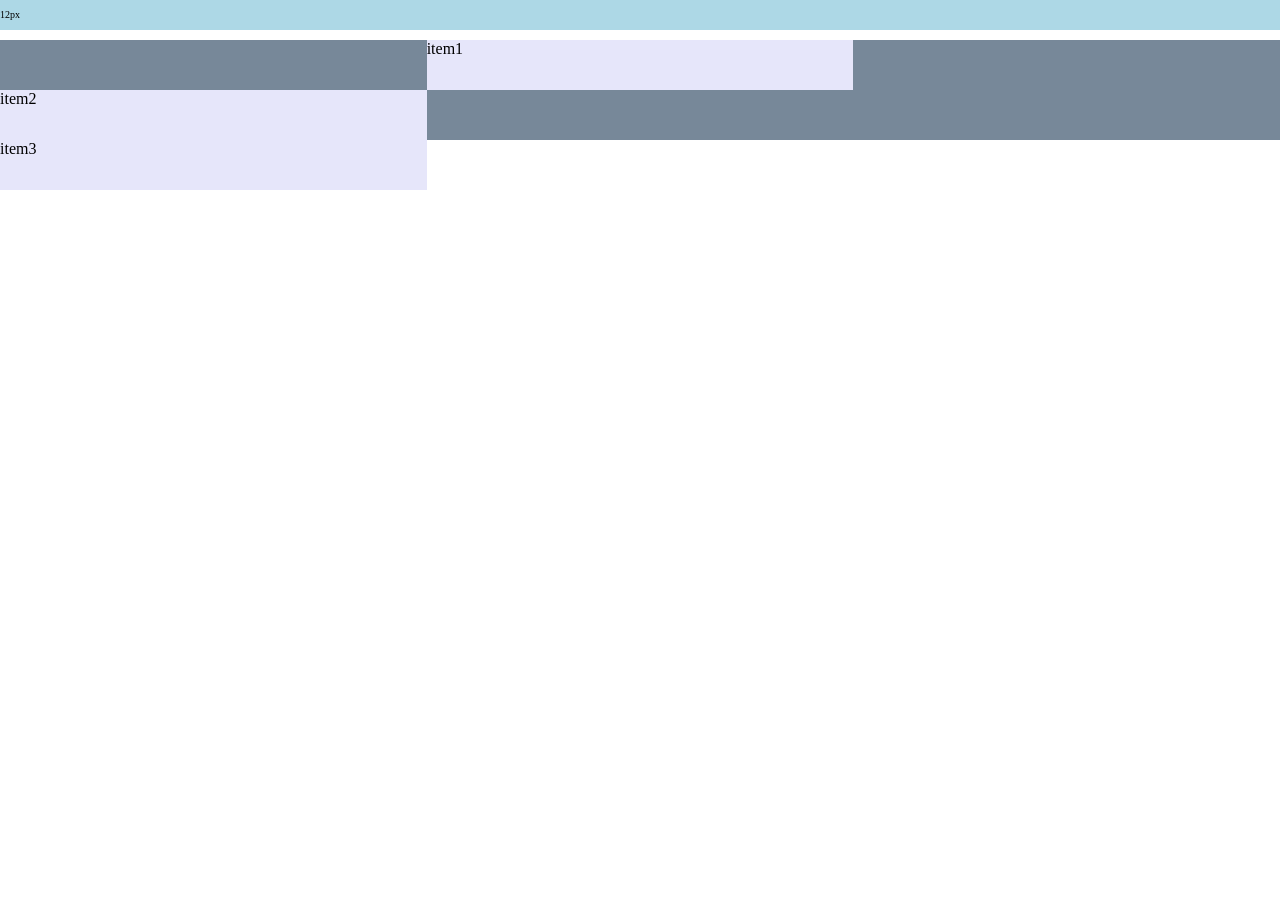
<file: index.html>
<!DOCTYPE html>
<html lang="en">

<head>
    <meta charset="UTF-8">
    <meta name="viewport" content="width=device-width, initial-scale=1.0">
    <meta http-equiv="X-UA-Compatible" content="ie=edge">
    <title>Document</title>
</head>
<style>
    * {
        margin: 0;
        padding: 0;

    }

    .center-block {
        display: block;
        margin-right: auto;
        margin-left: auto;
    }

    html {
        font-size: 625%;
    }

    .container {
        position: relative;
        width: 100%;
        height: 100px;
        margin: 10px 0;
        background: lightslategray;
        box-sizing: border-box;
        font-size: 0;
    }

    .content {
        /* display: inline-block; */
        width: 33.33333%;
        height: 50px;
        background: lavender;
        box-sizing: border-box;
        font-size: 16px;
    }

    .rem {
        /* line-height: 3rem; */
        line-height: .3rem;
        font-size: .1rem;
        background: lightblue;
    }

    .image {
        background: pink;
    }

    .center {
        position: absolute;
        margin: auto;
        top: 0;
        bottom: 0;
        left: 0;
        right: 0;
    }
</style>

<body>
    <div class="rem">
        <span>12px</span>
    </div>
    <div class="container">
        <div class="content center-block">item1</div>
        <div class="content">item2</div>
        <div class="content">item3</div>
    </div>
</body>

</html>
</file>
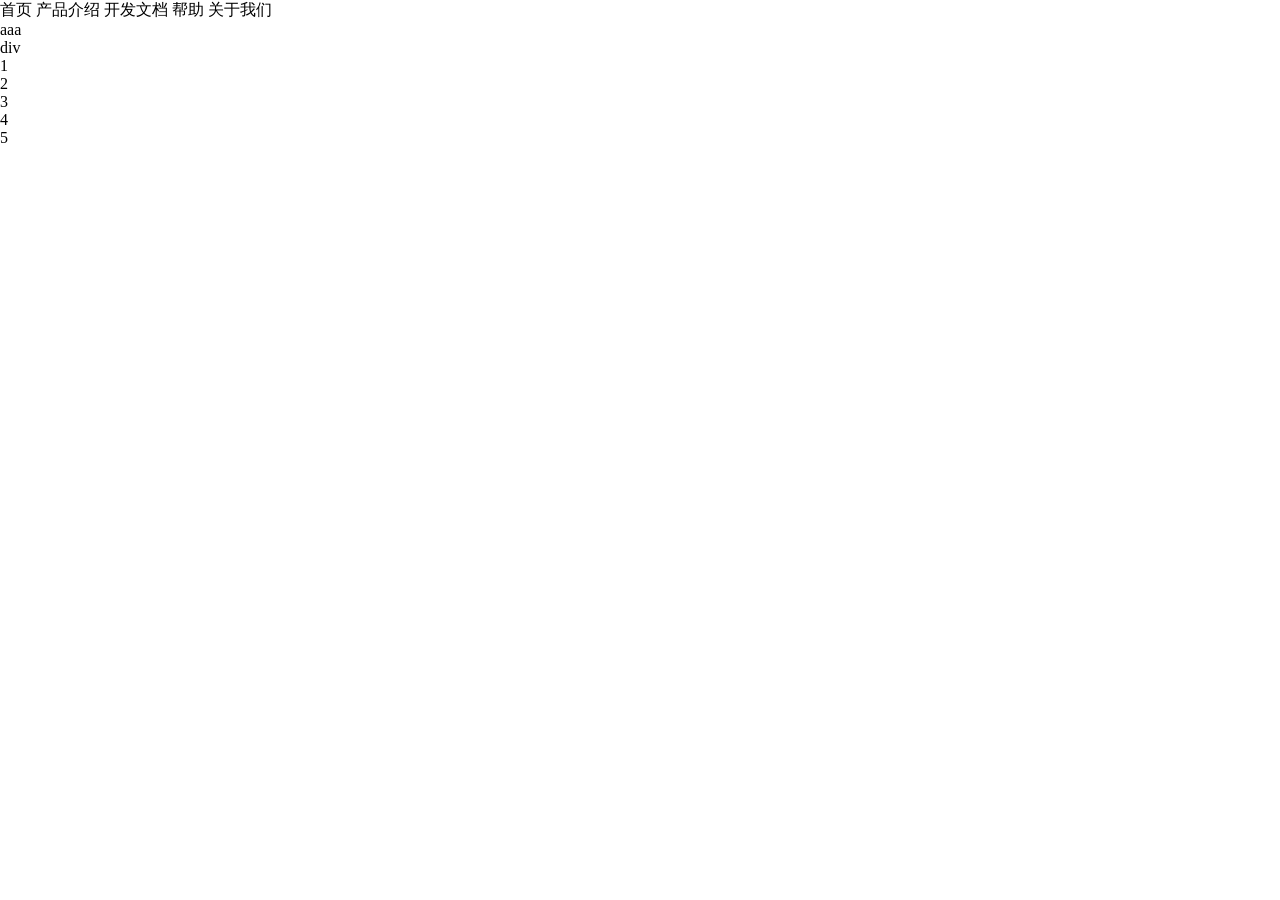
<file: 1.css选择器/index.html>
<!DOCTYPE html>
<html lang="zh">
<head>
    <meta charset="UTF-8">
    <meta name="viewport" content="width=device-width, initial-scale=1.0">
    <meta http-equiv="X-UA-Compatible" content="ie=edge">
    <title>Document</title>
    <style>
        * {
            padding:0;
            margin:0;
        }
        li {
            list-style: none; 
        }
        ul li {
            display: inline-block;
        }
        /* ul li + li {
            border-left: 1px solid #ccc;
        } */
        /* ul li ~ li{
            background: yellow;
        } */
        /* div[class|="home"]{
            width: 100px;
            height: 100px;
            background: red;
        } */
        .nth p:nth-child(1){
            color:red;
        }
    </style>
</head>
<body>
    <ul>
        <li>首页</li>
        <li>产品介绍</li>
        <li>开发文档</li>
        <li>帮助</li>
        <li>关于我们</li>
    </ul>
    <div class="home-container"></div>
    <div class="home-content"></div>
    <div class="home content">aaa</div>

    <div class="nth">
        <div>div</div>
        <p>1</p>
        <p>2</p>
        <p>3</p>
        <p>4</p>
        <p>5</p>
    </div>
</body>
</html>
</file>
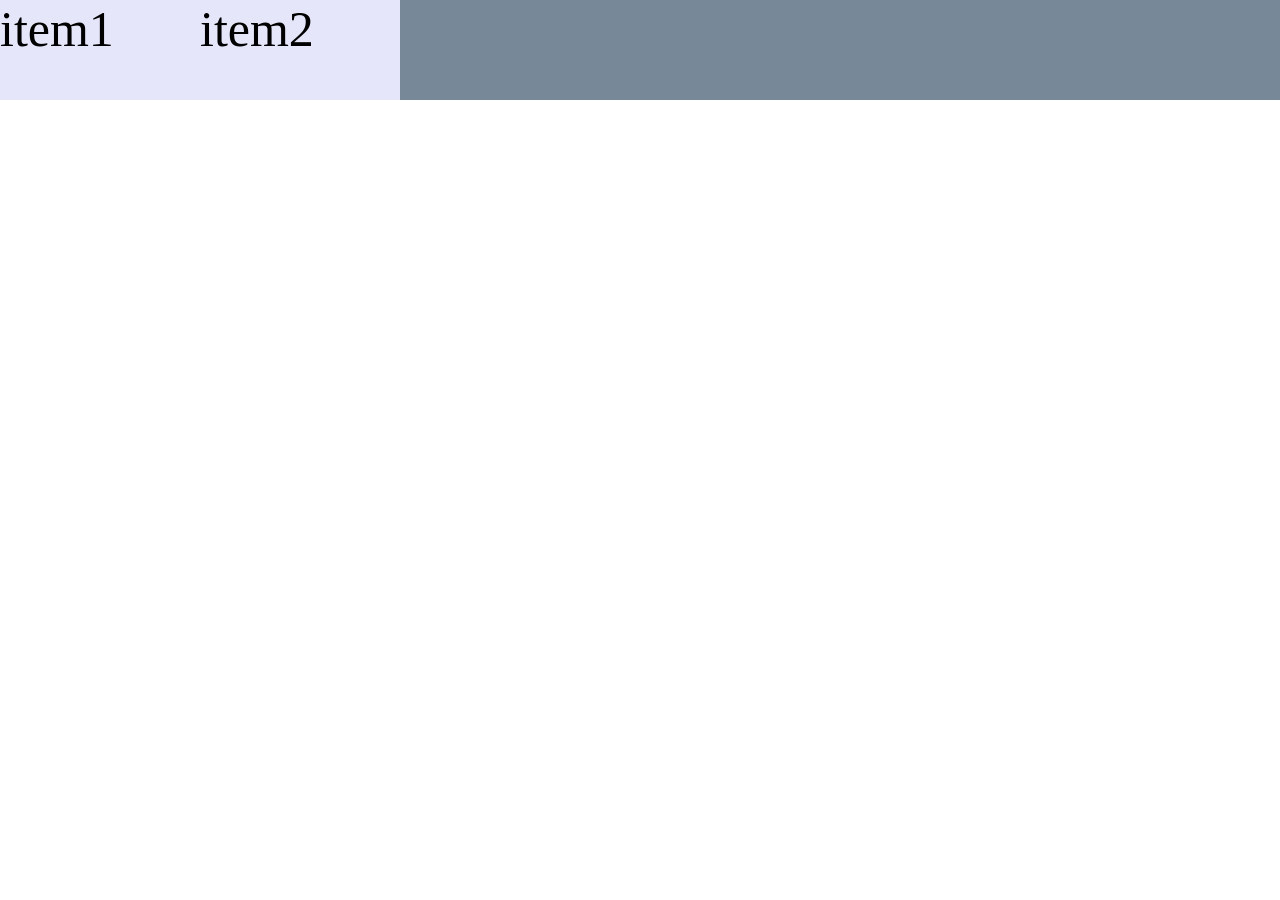
<file: 3.display/index.html>
<!DOCTYPE html>
<html lang="en">
<head>
    <meta charset="UTF-8">
    <meta name="viewport" content="width=device-width, initial-scale=1.0">
    <meta http-equiv="X-UA-Compatible" content="ie=edge">
    <title>Document</title>
</head>
<style>
    * {
        margin: 0;
        padding: 0;
        font-size: 50px;
    }
    .container {
        width: 100%;
        height: 100px;
        background: lightslategray;
    }
    .content{
        display: inline-block;
        width: 200px;
        height: 100px;
        background: lavender;
    }
</style>
<body>
    <div class="container">
        <div class="content">item1</div><div class="content">item2</div>
    </div>
</body>
</html>
</file>
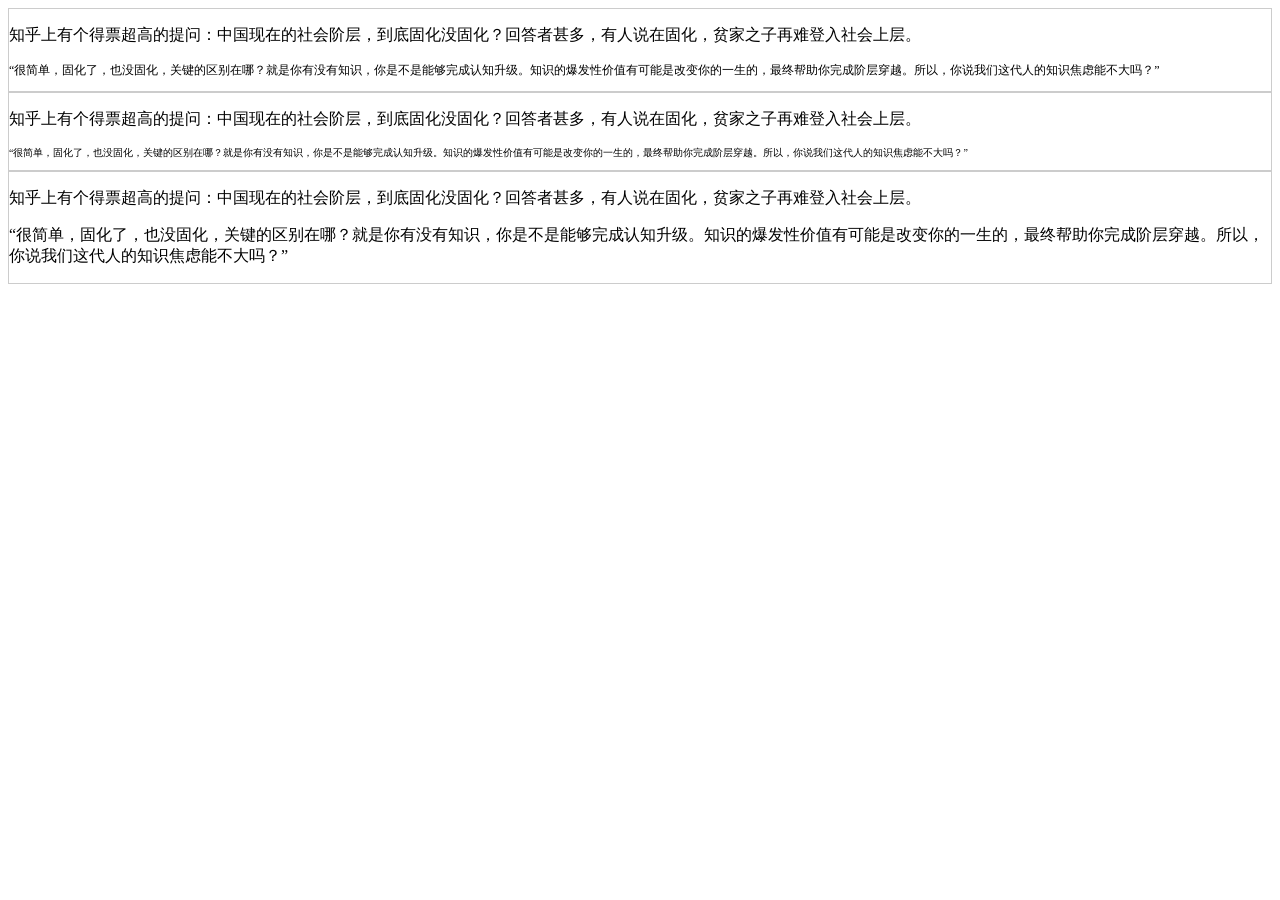
<file: 4.rem/index.html>
<!DOCTYPE html>
<html lang="en">

<head>
    <meta charset="UTF-8">
    <meta name="viewport" content="width=device-width, initial-scale=1.0">
    <meta http-equiv="X-UA-Compatible" content="ie=edge">
    <title>Document</title>
</head>
<style>
    html {
        font-size: 100%;
    }
    body>div {
        border: 1px solid #ccc;
    }
    .px p {
        font-size: 16px;
        margin-top: 16px;
    }
    .px-sub {
        font-size: 80%;
    }
    .px-sub p {
        font-size: 12px;
    }
    .em p {
        font-size: 1em;
        margin-top: 1em;
    }
    .em-sub {
        font-size: 62.5%;
    }
    .em-sub p {
        font-size: 1em;
    }
    .rem p {
        font-size: 1rem;
        margin-top: 1rem;
    }
    .rem-sub {
        font-size: 62.5%;
    }
    .rem-sub p {
        font-size: 1rem;
    }
</style>
<body>
    <div class="px">
        <p>知乎上有个得票超高的提问：中国现在的社会阶层，到底固化没固化？回答者甚多，有人说在固化，贫家之子再难登入社会上层。</p>
        <div class="px-sub">
            <p>“很简单，固化了，也没固化，关键的区别在哪？就是你有没有知识，你是不是能够完成认知升级。知识的爆发性价值有可能是改变你的一生的，最终帮助你完成阶层穿越。所以，你说我们这代人的知识焦虑能不大吗？”</p>
        </div>
    </div>
    <div class="em">
        <p>知乎上有个得票超高的提问：中国现在的社会阶层，到底固化没固化？回答者甚多，有人说在固化，贫家之子再难登入社会上层。</p>
        <div class="em-sub">
            <p>“很简单，固化了，也没固化，关键的区别在哪？就是你有没有知识，你是不是能够完成认知升级。知识的爆发性价值有可能是改变你的一生的，最终帮助你完成阶层穿越。所以，你说我们这代人的知识焦虑能不大吗？”</p>
        </div>
    </div>
    <div class="rem">
        <p>知乎上有个得票超高的提问：中国现在的社会阶层，到底固化没固化？回答者甚多，有人说在固化，贫家之子再难登入社会上层。</p>
        <div class="rem-sub">
            <p>“很简单，固化了，也没固化，关键的区别在哪？就是你有没有知识，你是不是能够完成认知升级。知识的爆发性价值有可能是改变你的一生的，最终帮助你完成阶层穿越。所以，你说我们这代人的知识焦虑能不大吗？”</p>
        </div>
    </div>
</body>
</html>
</file>
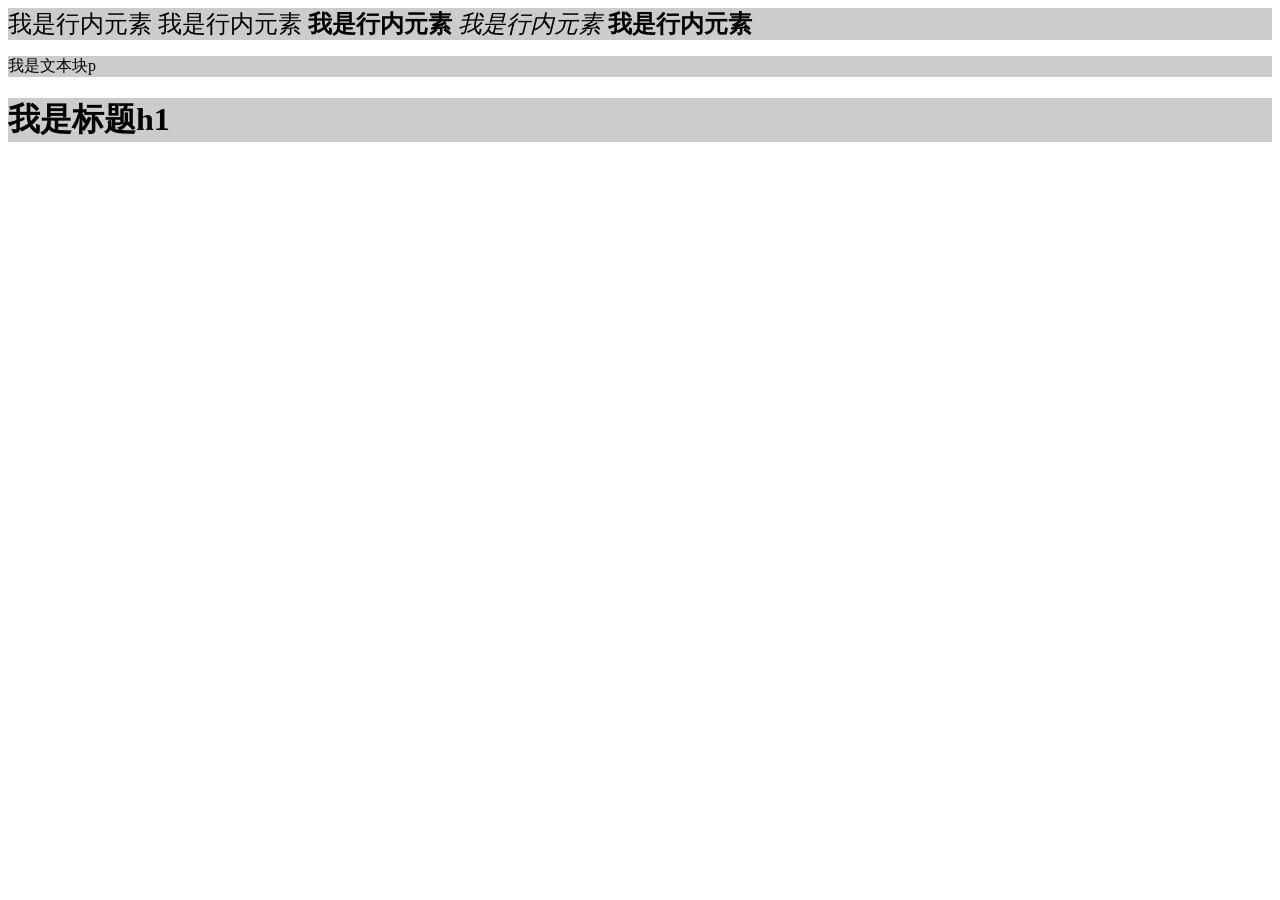
<file: 3.display/1.index.html>
<!DOCTYPE html>
<html lang="en">
<head>
    <meta charset="UTF-8">
    <meta name="viewport" content="width=device-width, initial-scale=1.0">
    <meta http-equiv="X-UA-Compatible" content="ie=edge">
    <title>Document</title>
    <style>
        .inline{
            background: #ccc;
            font-size:24px;
        }
        .block p,.block h1{
            background: #ccc;
        }
    </style>
</head>
<body>
    <div class="inline">       
        <span>我是行内元素</span>
        <label>我是行内元素</label>
        <b>我是行内元素</b>
        <em>我是行内元素</em>
        <strong>我是行内元素</strong>
    </div>
    <div class="block">
        <p>我是文本块p</p>
        <h1>我是标题h1</h1>
    </div>
</body>
</html>
</file>
